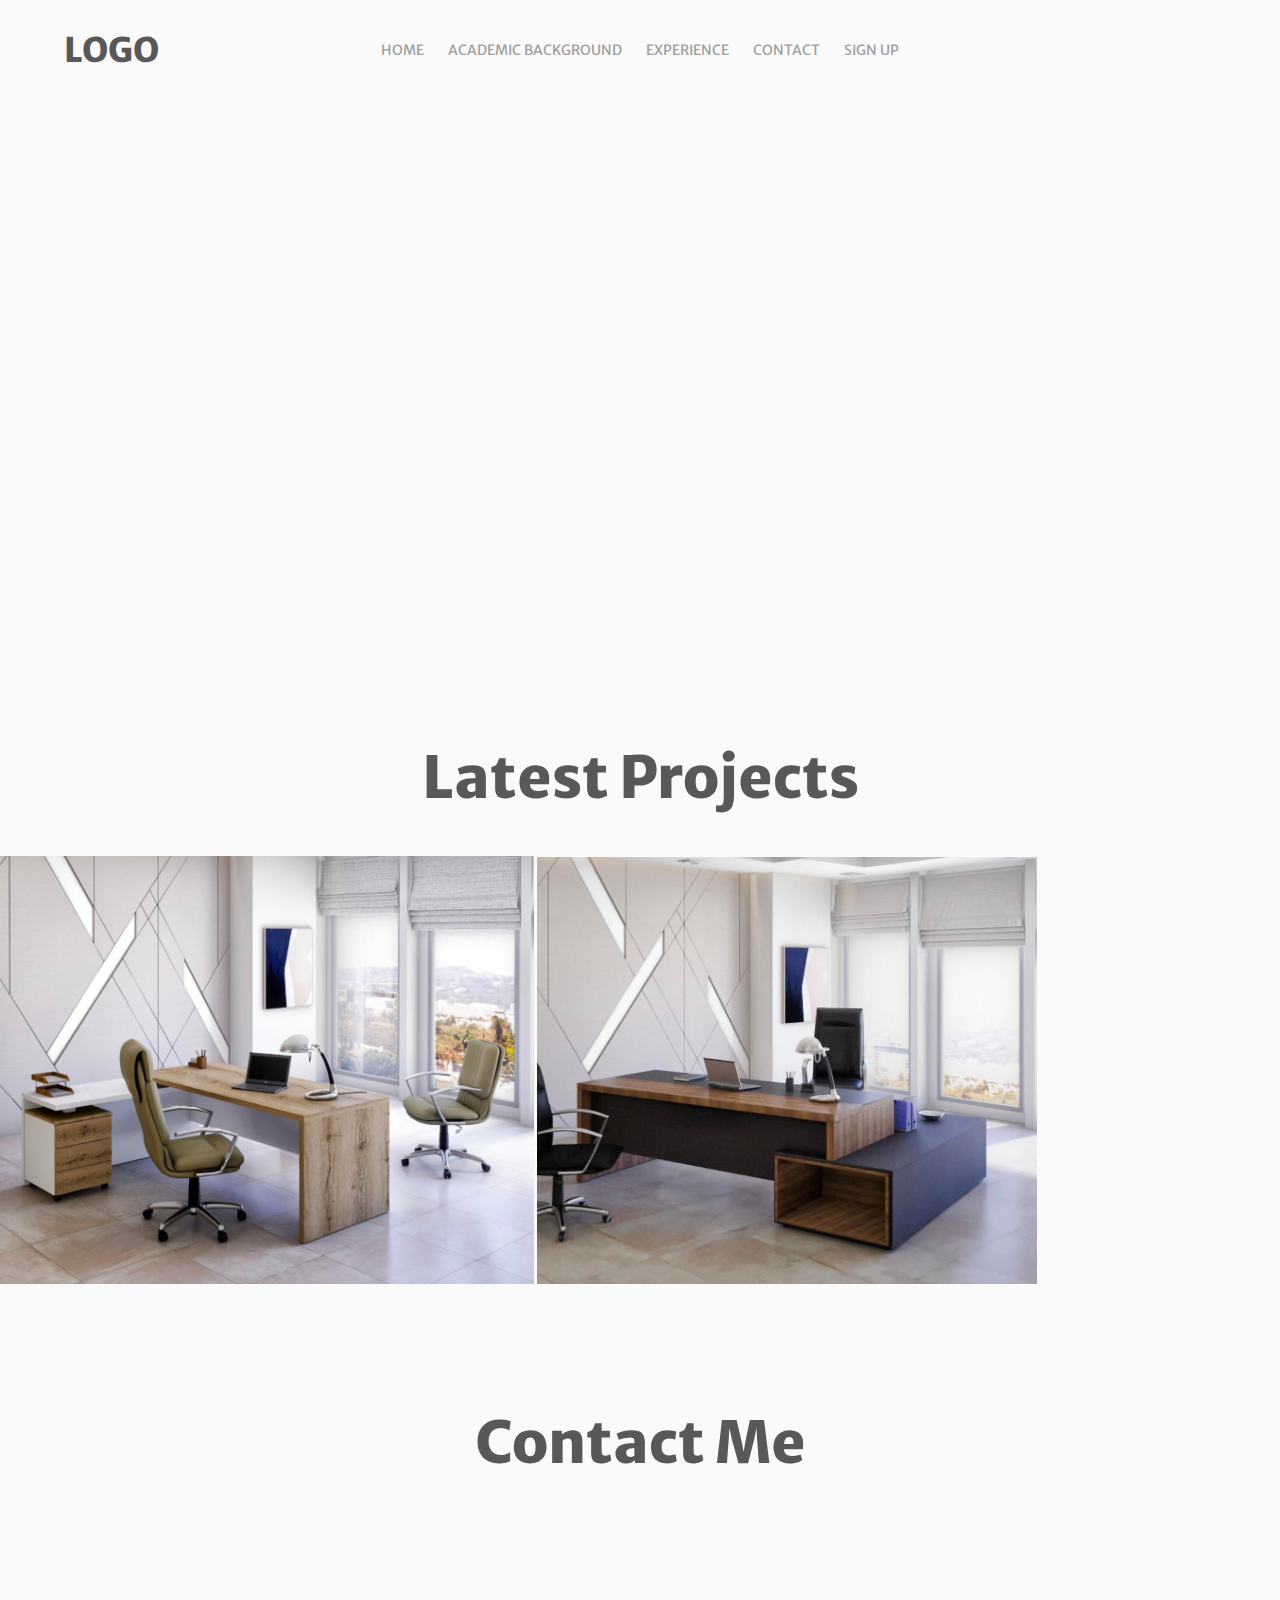
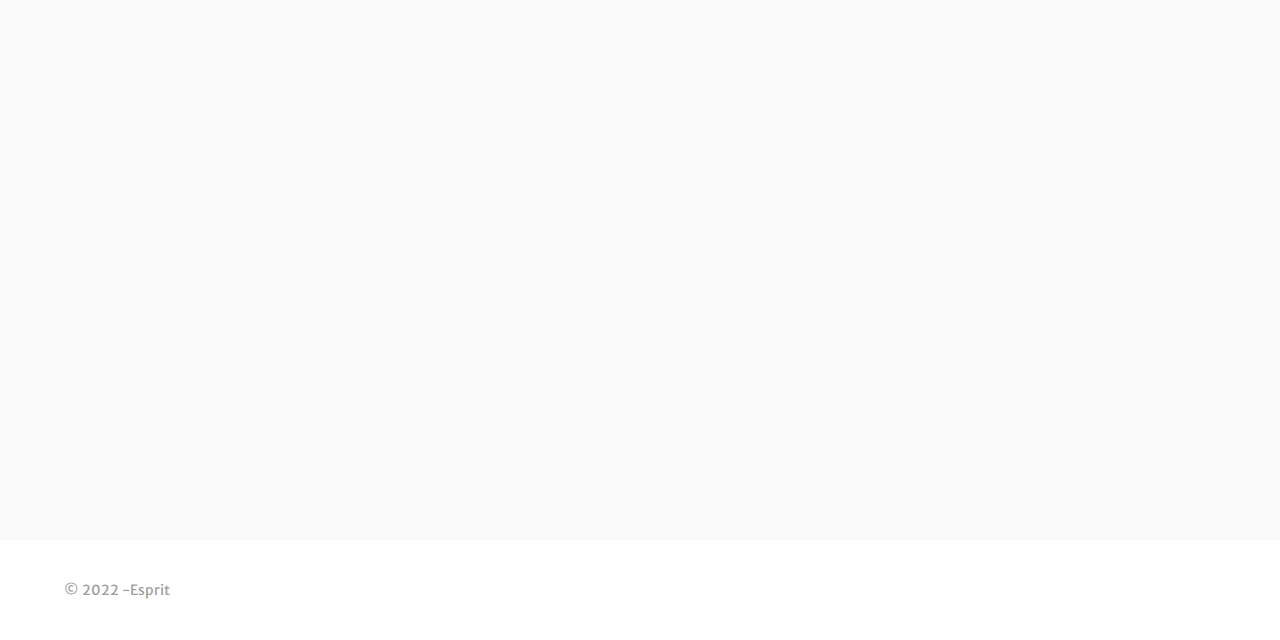
<file: html/index.html>
<!DOCTYPE html>
<html lang="en">
<head>
  <title>Hadil</title>
  <link rel="stylesheet" href="../css/main.css">
</head>
<body>

	<!-- SECTION: Splashscreen -->
	<div class="splashscreen">
		<div class="preloader">
			<span class="preloader__text">Loading</span>
		</div>
	</div>
	<!-- END SECTION: Splashscreen -->
	
	<!-- SECTION: Intro -->
	<header class="header">
		<!-- SECTION: Navigation -->
	<div id="top" class="navigation">
		<div class="navigation__wrapper wrapper--large">
			<a class="navigation__logo logo" href="#0">Logo</a>
			<nav class="navigation__container">
				<ul class="navigation__list">
					<li><a href="index.html">Home</a></li>
					<li><a href="Academic.html">Academic background</a></li>
					<li><a href="Experience.html">Experience</a></li>
					<li><a href="Contact.html">Contact</a></li>
					<li><a href="registration.html">Sign up</a></li>
				</ul>
			</nav>
			
			
		</div>
	</div>
	<!-- END SECTION: Navigation -->
	</header>
	<!-- END SECTION: Intro -->
	<main role="main">
		<!-- SECTION: About -->
		<section class="about">
					
			
		</section>
		<!-- END SECTION: About -->
		
		
		<!-- SECTION: Work -->
		<section id="work" class="work">
			<h2 class="work__heading title">Latest Projects</h2>
			<img src="../img/img1.jpg" width="534px" alt="">
			<img src="../img/img2.jpg" width="500px" alt="">
		</section>
		<!-- END SECTION: Work -->
		
		<!-- SECTION: Contact -->
		<section id="contact" class="contact">
			<h2 class="contact__heading title">Contact Me</h2>
			<div class="contact__wrapper wrapper--large">
				<div class="contact__visual">
					<img src="../img/contact-visual.png" >
				</div>
				<!-- Simple form setup: formspree.io -->
				<form class="contact__form">
					<input class="contact__form-el contact__form-el--name" type="text" placeholder="Your Name" spellcheck="false">
					<input class="contact__form-el contact__form-el--email" type="email" placeholder="Your Email" spellcheck="false">
					<textarea class="contact__form-el contact__form-el--message" placeholder="Your Message"></textarea>
					<input class="contact__form-el contact__form-el--submit" type="submit" value="Send">
				</form>
			</div>
		</section>
		<!-- END SECTION: Contact -->
	</main>
	<!-- SECTION: Footer -->
	<footer class="footer">
		<div class="footer__wrapper wrapper--large">
			<p class="footer__copyright no-margin">&copy; 2022 -Esprit</p>
			
		</div>
	</footer>
	<!-- END SECTION: Footer -->

	<script src="https://ajax.googleapis.com/ajax/libs/jquery/2.2.4/jquery.min.js"></script>
	<script src="../js/functions-min.js"></script>

</body>
</html>
</file>
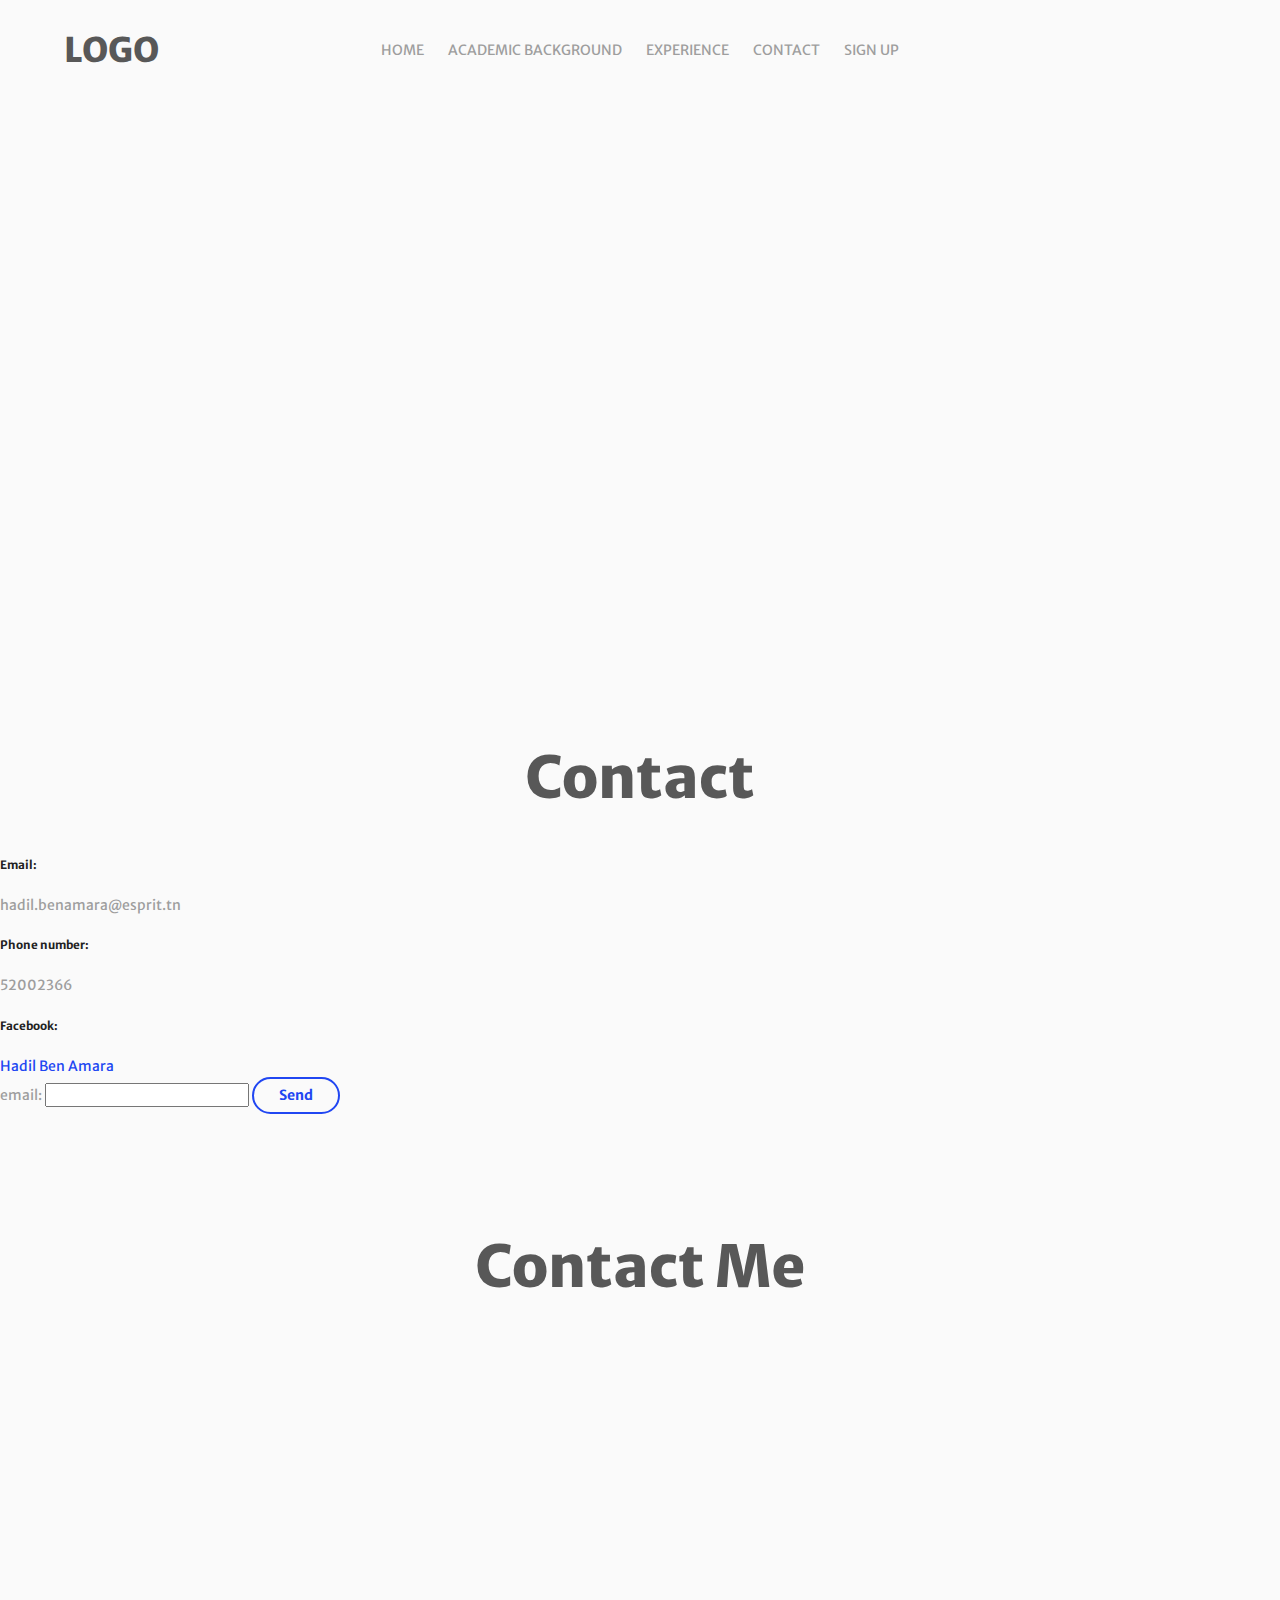
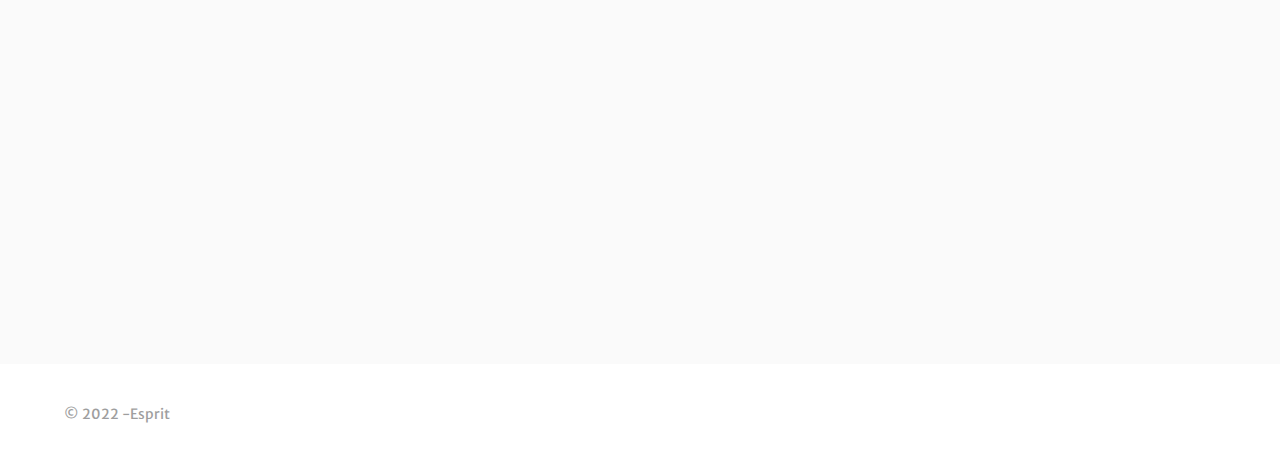
<file: html/Contact.html>
<!DOCTYPE html>
<html lang="en">
<head>
  <title>Hadil</title>
  <link rel="stylesheet" href="../css/main.css">
</head>
<body>

	<!-- SECTION: Splashscreen -->
	<div class="splashscreen">
		<div class="preloader">
			<span class="preloader__text">Loading</span>
		</div>
	</div>
	<!-- END SECTION: Splashscreen -->
	
	<!-- SECTION: Intro -->
	<header class="header">
		<!-- SECTION: Navigation -->
	<div id="top" class="navigation">
		<div class="navigation__wrapper wrapper--large">
			<a class="navigation__logo logo" href="#0">Logo</a>
			<nav class="navigation__container">
				<ul class="navigation__list">
					<li><a href="index.html">Home</a></li>
					<li><a href="Academic.html">Academic background</a></li>
					<li><a href="Experience.html">Experience</a></li>
					<li><a href="Contact.html">Contact</a></li>
					<li><a href="registration.html">Sign up</a></li>
				</ul>
			</nav>
			
			
		</div>
	</div>
	<!-- END SECTION: Navigation -->
	</header>
	<!-- END SECTION: Intro -->
	<main role="main">
		<!-- SECTION: About -->
		<section class="about">
					
			
		</section>
		<!-- END SECTION: About -->
		
		
		<!-- SECTION: Work -->
		<section id="work" class="work">
			<h2 class="work__heading title">Contact</h2>
			<h5>Email:</h5>
			<p>hadil.benamara@esprit.tn</p>
			<h5>Phone number:</h5>
			<p>52002366</p>
			<h5>Facebook:</h5>
			<a href="https://www.facebook.com/profile.php?id=100009076796318">Hadil Ben Amara</a>

			<form action="">
				<label for="">email:</label>
				<input type="text">
				<button>Send</button>
			</form>
		</section>
		<!-- END SECTION: Work -->
		
		<!-- SECTION: Contact -->
		<section id="contact" class="contact">
			<h2 class="contact__heading title">Contact Me</h2>
			<div class="contact__wrapper wrapper--large">
				<div class="contact__visual">
					<img src="../img/contact-visual.png" >
				</div>
				<!-- Simple form setup: formspree.io -->
				<form class="contact__form">
					<input class="contact__form-el contact__form-el--name" type="text" placeholder="Your Name" spellcheck="false">
					<input class="contact__form-el contact__form-el--email" type="email" placeholder="Your Email" spellcheck="false">
					<textarea class="contact__form-el contact__form-el--message" placeholder="Your Message"></textarea>
					<input class="contact__form-el contact__form-el--submit" type="submit" value="Send">
				</form>
			</div>
		</section>
		<!-- END SECTION: Contact -->
	</main>
	<!-- SECTION: Footer -->
	<footer class="footer">
		<div class="footer__wrapper wrapper--large">
			<p class="footer__copyright no-margin">&copy; 2022 -Esprit</p>
			
		</div>
	</footer>
	<!-- END SECTION: Footer -->

	<script src="https://ajax.googleapis.com/ajax/libs/jquery/2.2.4/jquery.min.js"></script>
	<script src="../js/functions-min.js"></script>

</body>
</html>
</file>
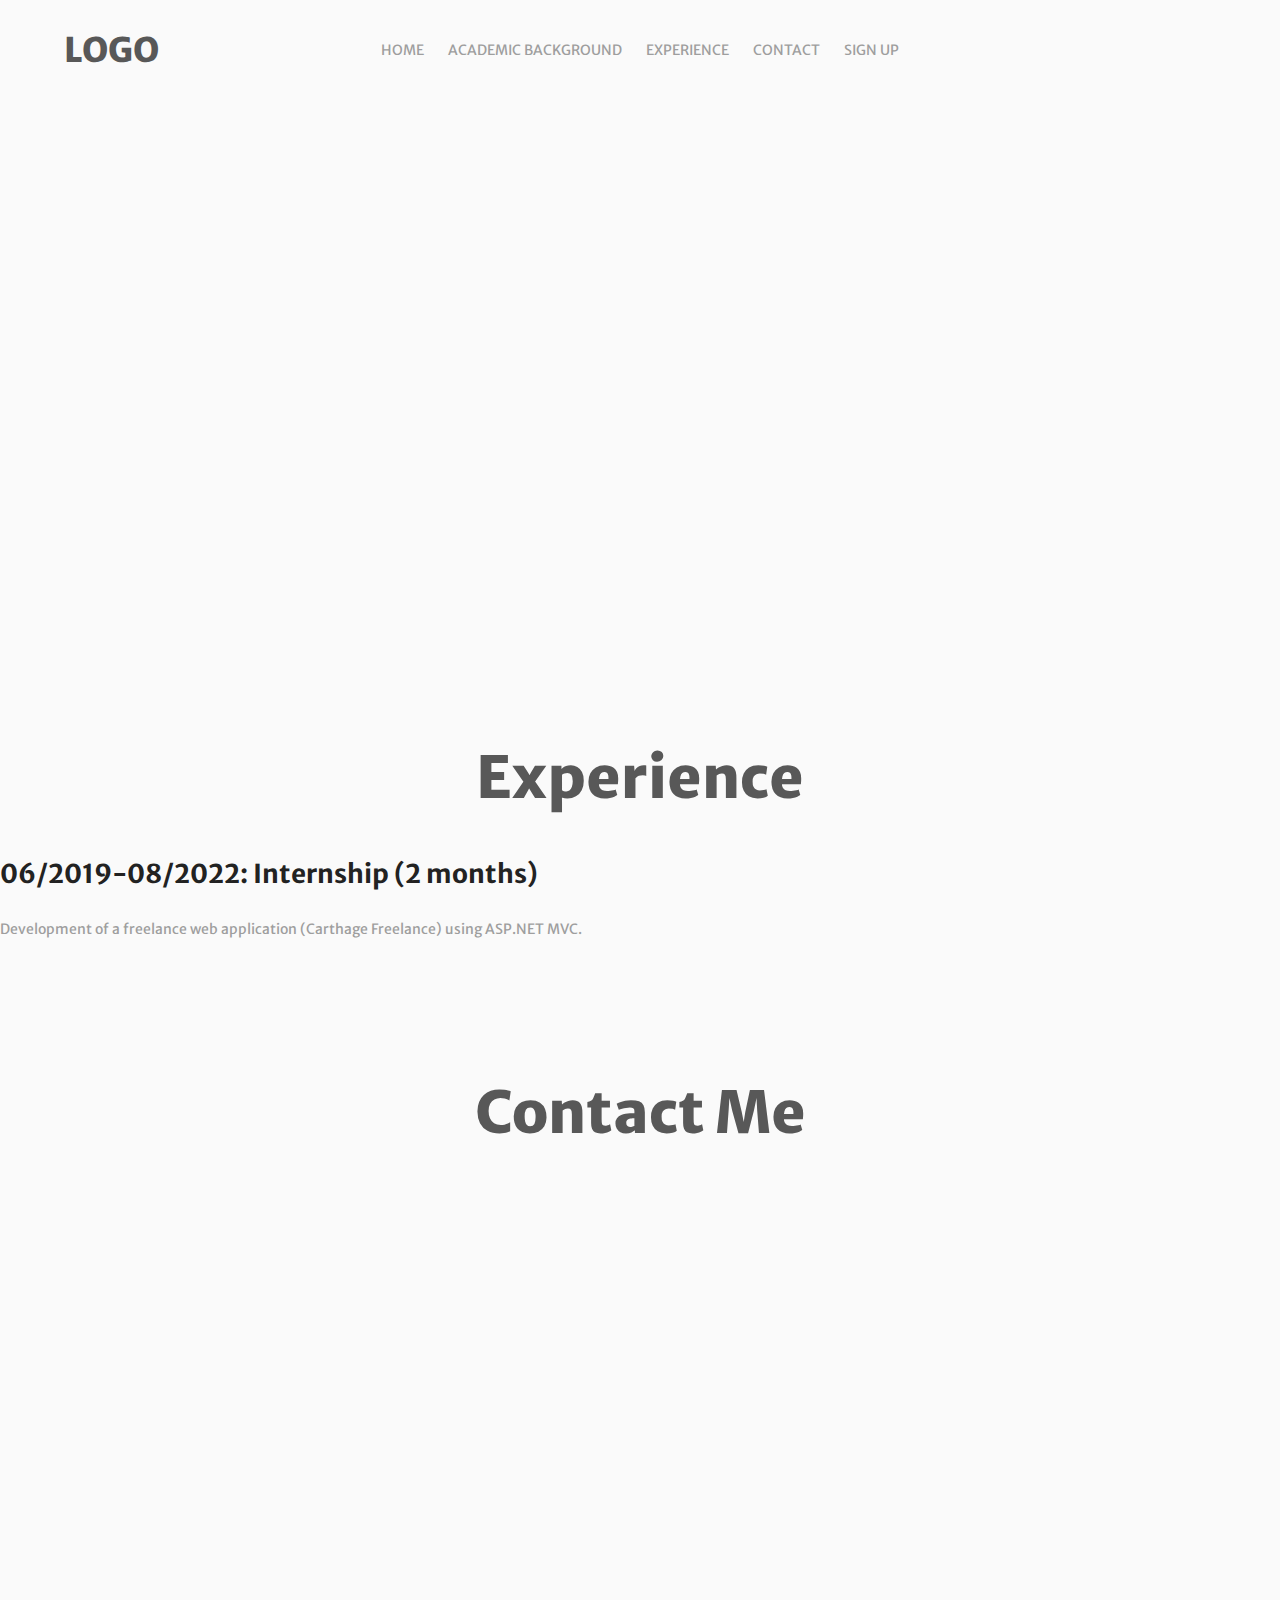
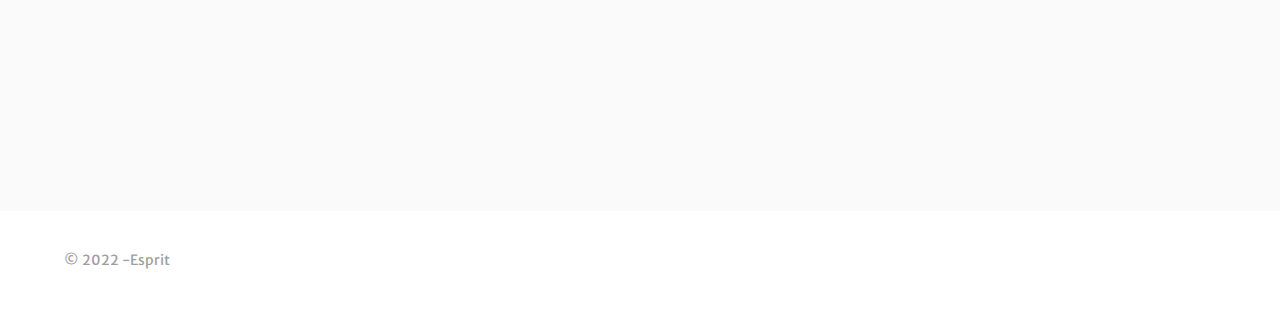
<file: html/Experience.html>
<!DOCTYPE html>
<html lang="en">
<head>
  <title>Hadil</title>
  <link rel="stylesheet" href="../css/main.css">
</head>
<body>

	<!-- SECTION: Splashscreen -->
	<div class="splashscreen">
		<div class="preloader">
			<span class="preloader__text">Loading</span>
		</div>
	</div>
	<!-- END SECTION: Splashscreen -->
	
	<!-- SECTION: Intro -->
	<header class="header">
		<!-- SECTION: Navigation -->
	<div id="top" class="navigation">
		<div class="navigation__wrapper wrapper--large">
			<a class="navigation__logo logo" href="#0">Logo</a>
			<nav class="navigation__container">
				<ul class="navigation__list">
					<li><a href="index.html">Home</a></li>
					<li><a href="Academic.html">Academic background</a></li>
					<li><a href="Experience.html">Experience</a></li>
					<li><a href="Contact.html">Contact</a></li>
					<li><a href="registration.html">Sign up</a></li>
				</ul>
			</nav>
			
			
		</div>
	</div>
	<!-- END SECTION: Navigation -->
	</header>
	<!-- END SECTION: Intro -->
	<main role="main">
		<!-- SECTION: About -->
		<section class="about">
					
			
		</section>
		<!-- END SECTION: About -->
		
		
		<!-- SECTION: Work -->
		<section id="work" class="work">
			<h2 class="work__heading title">Experience</h2>
			<h3>06/2019-08/2022: Internship (2 months)</h3>
			<p>
				Development of a freelance web application (Carthage Freelance) using 
			ASP.NET MVC.
			</p>
			
			
		</section>
		<!-- END SECTION: Work -->
		
		<!-- SECTION: Contact -->
		<section id="contact" class="contact">
			<h2 class="contact__heading title">Contact Me</h2>
			<div class="contact__wrapper wrapper--large">
				<div class="contact__visual">
					<img src="../img/contact-visual.png" >
				</div>
				<!-- Simple form setup: formspree.io -->
				<form class="contact__form">
					<input class="contact__form-el contact__form-el--name" type="text" placeholder="Your Name" spellcheck="false">
					<input class="contact__form-el contact__form-el--email" type="email" placeholder="Your Email" spellcheck="false">
					<textarea class="contact__form-el contact__form-el--message" placeholder="Your Message"></textarea>
					<input class="contact__form-el contact__form-el--submit" type="submit" value="Send">
				</form>
			</div>
		</section>
		<!-- END SECTION: Contact -->
	</main>
	<!-- SECTION: Footer -->
	<footer class="footer">
		<div class="footer__wrapper wrapper--large">
			<p class="footer__copyright no-margin">&copy; 2022 -Esprit</p>
			
		</div>
	</footer>
	<!-- END SECTION: Footer -->

	<script src="https://ajax.googleapis.com/ajax/libs/jquery/2.2.4/jquery.min.js"></script>
	<script src="../js/functions-min.js"></script>

</body>
</html>
</file>
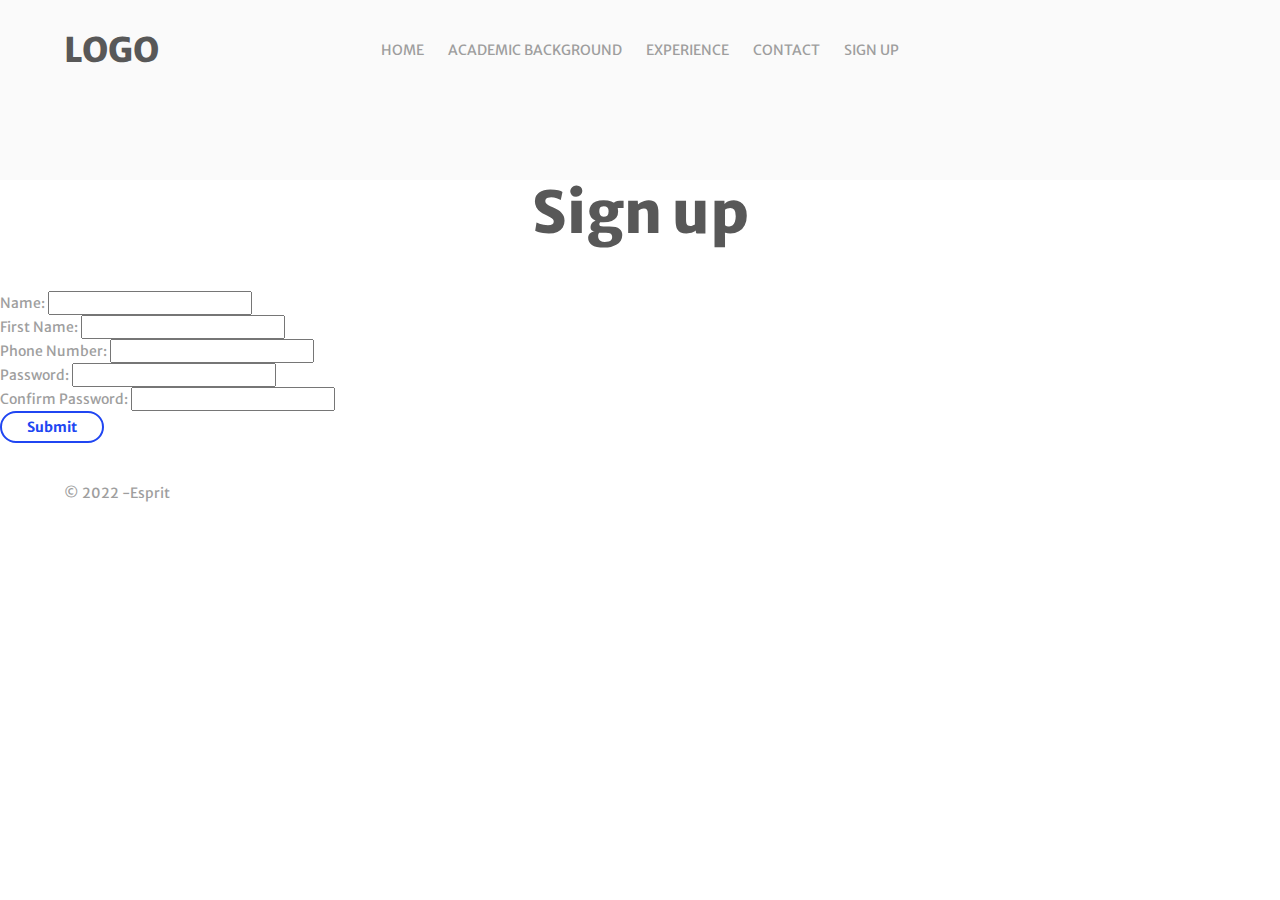
<file: html/registration.html>
<!DOCTYPE html>
<html lang="en">

<head>
    <title>Hadil</title>
    <link rel="stylesheet" href="../css/main.css">
</head>

<body>

    <!-- SECTION: Splashscreen -->
    <div class="splashscreen">
        <div class="preloader">
            <span class="preloader__text">Loading</span>
        </div>
    </div>
    <!-- END SECTION: Splashscreen -->

    <!-- SECTION: Intro -->
    <header class="header">
        <!-- SECTION: Navigation -->
        <div id="top" class="navigation">
            <div class="navigation__wrapper wrapper--large">
                <a class="navigation__logo logo" href="#0">Logo</a>
                <nav class="navigation__container">
                    <ul class="navigation__list">
                        <li><a href="index.html">Home</a></li>
                        <li><a href="Academic.html">Academic background</a></li>
                        <li><a href="Experience.html">Experience</a></li>
                        <li><a href="Contact.html">Contact</a></li>
                        <li><a href="registration.html">Sign up</a></li>
                    </ul>
                </nav>


            </div>
        </div>
        <!-- END SECTION: Navigation -->
    </header>
    <!-- END SECTION: Intro -->
    <main role="main">
      
        <!-- END SECTION: About -->


        <!-- SECTION: Work -->
        <section id="work" class="work">

        </section>
        <!-- END SECTION: Work -->
        <h2 class="contact__heading title">Sign up</h2>

        <form id="myForm">
            <label for="name">Name:</label>
            <input type="text" id="name" name="name" required onkeyup="nameValidation(this.value)">
        
            <br>
        
            <label for="firstName">First Name:</label>
            <input type="text" id="firstName" name="firstName" required>
        
            <br>
        
            <label for="phoneNumber">Phone Number:</label>
            <input type="tel" id="phoneNumber" name="phoneNumber" required>
        
            <br>
        
            <label for="password">Password:</label>
            <input type="password" id="password" name="password" required>
        
            <br>
        
            <label for="confirmPassword">Confirm Password:</label>
            <input type="password" id="confirmPassword" name="confirmPassword" required>
        
            <br>
        
            <input type="submit" value="Submit">
          </form>
        
          <div id="errorMessages" class="error"></div>

        <!-- SECTION: Contact -->
       
        <!-- END SECTION: Contact -->
    </main>
    <!-- SECTION: Footer -->
    <footer class="footer">
        <div class="footer__wrapper wrapper--large">
            <p class="footer__copyright no-margin">&copy; 2022 -Esprit</p>

        </div>
    </footer>
    <!-- END SECTION: Footer -->

    <script src="https://ajax.googleapis.com/ajax/libs/jquery/2.2.4/jquery.min.js"></script>
    <script src="../js/functions-min.js"></script>
    <script type='text/javascript' src='../js/registration.js'></script>
  

</body>

</html>
</file>
<file: css/main.css>
@import 'https://fonts.googleapis.com/css?family=Allura|Merriweather+Sans:400,700,800';html{font-family:sans-serif;-ms-text-size-adjust:100%;-webkit-text-size-adjust:100%}body{margin:0}article,aside,details,figcaption,figure,footer,header,hgroup,main,menu,nav,section,summary{display:block}audio,canvas,progress,video{display:inline-block;vertical-align:baseline}audio:not([controls]){display:none;height:0}[hidden],template{display:none}a{background-color:transparent}a:active,a:hover{outline:0}abbr[title]{border-bottom:1px dotted}b,strong{font-weight:bold}dfn{font-style:italic}h1{font-size:2em;margin:0.67em 0}mark{background:#ff0;color:#000}small{font-size:80%}sub,sup{font-size:75%;line-height:0;position:relative;vertical-align:baseline}sup{top:-0.5em}sub{bottom:-0.25em}img{border:0}svg:not(:root){overflow:hidden}figure{margin:1em 40px}hr{box-sizing:content-box;height:0}pre{overflow:auto}code,kbd,pre,samp{font-family:monospace, monospace;font-size:1em}button,input,optgroup,select,textarea{color:inherit;font:inherit;margin:0}button{overflow:visible}button,select{text-transform:none}button,html input[type="button"],input[type="reset"],input[type="submit"]{-webkit-appearance:button;cursor:pointer}button[disabled],html input[disabled]{cursor:default}button::-moz-focus-inner,input::-moz-focus-inner{border:0;padding:0}input{line-height:normal}input[type="checkbox"],input[type="radio"]{box-sizing:border-box;padding:0}input[type="number"]::-webkit-inner-spin-button,input[type="number"]::-webkit-outer-spin-button{height:auto}input[type="search"]{-webkit-appearance:textfield;box-sizing:content-box}input[type="search"]::-webkit-search-cancel-button,input[type="search"]::-webkit-search-decoration{-webkit-appearance:none}fieldset{border:1px solid #c0c0c0;margin:0 2px;padding:0.35em 0.625em 0.75em}legend{border:0;padding:0}textarea{overflow:auto}optgroup{font-weight:bold}table{border-collapse:collapse;border-spacing:0}td,th{padding:0}body{background-color:#fff;font-size:14px;line-height:1.6;font-family:"Merriweather Sans",sans-serif;color:#9e9e9e;-webkit-font-smoothing:antialiased;-webkit-text-size-adjust:100%;overflow-x:hidden}.gigantic,.huge,.large,.bigger,.big,h1,h2,h3,h4,h5,h6{color:#222;font-weight:bold}.gigantic{font-size:110px;line-height:1.09;letter-spacing:-2px}.huge,h1{font-size:68px;line-height:1.05;letter-spacing:-1px}.large,h2{font-size:42px;line-height:1.14}.bigger,h3{font-size:26px;line-height:1.38}.big,h4{font-size:22px;line-height:1.38}.small,small{font-size:10px;line-height:1.2}p{margin:0 0 20px 0}em{font-style:italic}strong{font-weight:bold}hr{border:solid #ddd;border-width:1px 0 0;clear:both;margin:10px 0 30px;height:0}::-moz-selection{background:#FFF498}::selection{background:#FFF498}img::-moz-selection{background:transparent}img::selection{background:transparent}body{-webkit-tap-highlight-color:#FFF498}.no-margin{margin:0}.no-padding{padding:0}a{display:inline-block;color:#2046f2;text-decoration:none}ul,ol{margin:0;padding:0;list-style:none}input,textarea{outline:none}.bold{font-weight:700}.italic{font-style:italic}.wrapper,.wrapper--small,.wrapper--large{position:relative;max-width:90%;height:100%;margin:0 auto}.wrapper--small{width:980px}.wrapper--large{width:1170px}.splashscreen{position:fixed;top:0;left:0;display:-webkit-box;display:-webkit-flex;display:-ms-flexbox;display:flex;width:100%;height:100%;-webkit-box-align:center;-webkit-align-items:center;-ms-flex-align:center;align-items:center;-webkit-box-pack:center;-webkit-justify-content:center;-ms-flex-pack:center;justify-content:center;background-color:#fff;z-index:100;-webkit-transition:opacity .4s .4s;transition:opacity .4s .4s}.splashscreen--is-hidden{opacity:0}.splashscreen--is-hidden .preloader{opacity:0}.preloader{position:relative;width:200px;height:150px;-webkit-transition:opacity .4s;transition:opacity .4s}.preloader::before{content:"";position:absolute;top:0;left:0;right:45px;bottom:0;border:10px solid #2046f2;-webkit-animation:fadeInOut 1.6s linear infinite;animation:fadeInOut 1.6s linear infinite}.preloader__text{position:absolute;top:50%;right:0;-webkit-transform:translateY(-50%);transform:translateY(-50%);padding:10px 0;color:#585858;font-size:32px;font-weight:800;background-color:#fff}.logo{color:#585858;font-size:34px;font-weight:800;text-transform:uppercase}.transform-link{font-weight:700}.transform-link::after{content:"";display:block;width:100%;height:1px;background-color:#2046f2;-webkit-transition:-webkit-transform .2s ease-out;transition:-webkit-transform .2s ease-out;transition:transform .2s ease-out;transition:transform .2s ease-out, -webkit-transform .2s ease-out}.transform-link:hover::after{-webkit-transform:translateY(3px) scaleY(3);transform:translateY(3px) scaleY(3)}.button,button,input[type="submit"],input[type="reset"],input[type="button"]{display:inline-block;padding:5px 25px;color:#2046f2;font-weight:700;text-decoration:none;background-color:transparent;border-radius:25px;border:2px solid #2046f2;cursor:pointer;-webkit-transition:.2s all ease-in-out;transition:.2s all ease-in-out}.button:hover,.button:active,.button:focus,button:hover,button:active,button:focus,input[type="submit"]:hover,input[type="submit"]:active,input[type="submit"]:focus,input[type="reset"]:hover,input[type="reset"]:active,input[type="reset"]:focus,input[type="button"]:hover,input[type="button"]:active,input[type="button"]:focus{color:#6882f6;border-color:#6882f6}.blurb--framed{padding:15px 0;background-color:#fafafa}.blurb__heading{margin:0 0 15px 0;color:#585858;font-size:58px;font-weight:800}.blurb__copy{font-weight:700}.blurb__copy--tight{max-width:300px}.title{margin:0 0 45px 0;color:#585858;font-size:58px;font-weight:800;text-align:center}@-webkit-keyframes fadeInOut{0%{opacity:1}50%{opacity:.5}100%{opacity:1}}@keyframes fadeInOut{0%{opacity:1}50%{opacity:.5}100%{opacity:1}}@-webkit-keyframes scrollDown{0%{-webkit-transform:translate(-12px, 0px);transform:translate(-12px, 0px);opacity:0}75%{-webkit-transform:translate(-12px, 45px);transform:translate(-12px, 45px);opacity:1}100%{-webkit-transform:translate(-12px, 45px);transform:translate(-12px, 45px);opacity:0}}@keyframes scrollDown{0%{-webkit-transform:translate(-12px, 0px);transform:translate(-12px, 0px);opacity:0}75%{-webkit-transform:translate(-12px, 45px);transform:translate(-12px, 45px);opacity:1}100%{-webkit-transform:translate(-12px, 45px);transform:translate(-12px, 45px);opacity:0}}@-webkit-keyframes scaleUp{0%{-webkit-transform:scale(.95);transform:scale(.95)}100%{-webkit-transform:scale(1);transform:scale(1)}}@keyframes scaleUp{0%{-webkit-transform:scale(.95);transform:scale(.95)}100%{-webkit-transform:scale(1);transform:scale(1)}}.navigation{position:absolute;width:100%;height:100px;z-index:10}.navigation__wrapper{display:-webkit-box;display:-webkit-flex;display:-ms-flexbox;display:flex;-webkit-box-align:center;-webkit-align-items:center;-ms-flex-align:center;align-items:center;-webkit-box-pack:justify;-webkit-justify-content:space-between;-ms-flex-pack:justify;justify-content:space-between}.navigation__container{position:absolute;top:50%;left:50%;-webkit-transform:translate(-50%, -50%);transform:translate(-50%, -50%);width:45%}.navigation__list{display:-webkit-box;display:-webkit-flex;display:-ms-flexbox;display:flex;-webkit-box-pack:justify;-webkit-justify-content:space-between;-ms-flex-pack:justify;justify-content:space-between}.navigation__list>li a{color:#9e9e9e;text-transform:uppercase;-webkit-transition:color .2s ease-in-out;transition:color .2s ease-in-out}.navigation__list>li a:hover{color:#787878}.navigation__burger{display:none}@media (max-width: 991px){.navigation__cta{display:none}.navigation__container{position:fixed;top:0;left:0;-webkit-transform:translate(0, 0);transform:translate(0, 0);display:-webkit-box;display:-webkit-flex;display:-ms-flexbox;display:flex;width:100%;height:100%;-webkit-box-align:center;-webkit-align-items:center;-ms-flex-align:center;align-items:center;-webkit-box-pack:center;-webkit-justify-content:center;-ms-flex-pack:center;justify-content:center;background-color:#fff;opacity:0;visibility:hidden;-webkit-transition:visibility 0s .4s,opacity .4s;transition:visibility 0s .4s,opacity .4s}.navigation__container--is-open{opacity:1;visibility:visible;-webkit-transition:visibility 0s,opacity .4s;transition:visibility 0s,opacity .4s}.navigation__container--is-open .navigation__list>li:nth-child(1) a{-webkit-transition:color .2s ease-in-out,-webkit-transform .2s .4s;transition:color .2s ease-in-out,-webkit-transform .2s .4s;transition:transform .2s .4s,color .2s ease-in-out;transition:transform .2s .4s,color .2s ease-in-out,-webkit-transform .2s .4s}.navigation__container--is-open .navigation__list>li:nth-child(2) a{-webkit-transition:color .2s ease-in-out,-webkit-transform .2s .6s;transition:color .2s ease-in-out,-webkit-transform .2s .6s;transition:transform .2s .6s,color .2s ease-in-out;transition:transform .2s .6s,color .2s ease-in-out,-webkit-transform .2s .6s}.navigation__container--is-open .navigation__list>li:nth-child(3) a{-webkit-transition:color .2s ease-in-out,-webkit-transform .2s .8s;transition:color .2s ease-in-out,-webkit-transform .2s .8s;transition:transform .2s .8s,color .2s ease-in-out;transition:transform .2s .8s,color .2s ease-in-out,-webkit-transform .2s .8s}.navigation__container--is-open .navigation__list>li:nth-child(4) a{-webkit-transition:color .2s ease-in-out,-webkit-transform .2s 1s;transition:color .2s ease-in-out,-webkit-transform .2s 1s;transition:transform .2s 1s,color .2s ease-in-out;transition:transform .2s 1s,color .2s ease-in-out,-webkit-transform .2s 1s}.navigation__container--is-open .navigation__list>li a{-webkit-transform:translateY(0);transform:translateY(0)}.navigation__container--is-open .navigation__list>li a:hover{color:#c4c4c4}.navigation__list{height:250px;-webkit-box-orient:vertical;-webkit-box-direction:normal;-webkit-flex-direction:column;-ms-flex-direction:column;flex-direction:column;-webkit-box-align:center;-webkit-align-items:center;-ms-flex-align:center;-ms-grid-row-align:center;align-items:center}.navigation__list>li{overflow:hidden}.navigation__list>li a{-webkit-transform:translateY(100%);transform:translateY(100%);color:#585858;font-weight:700;-webkit-transition:-webkit-transform 0s .4s;transition:-webkit-transform 0s .4s;transition:transform 0s .4s;transition:transform 0s .4s, -webkit-transform 0s .4s}.navigation__burger{position:relative;display:-webkit-box;display:-webkit-flex;display:-ms-flexbox;display:flex;width:35px;height:27px;-webkit-box-orient:vertical;-webkit-box-direction:normal;-webkit-flex-direction:column;-ms-flex-direction:column;flex-direction:column;-webkit-box-pack:justify;-webkit-justify-content:space-between;-ms-flex-pack:justify;justify-content:space-between;cursor:pointer}.navigation__burger--is-open .navigation__burger-el{-webkit-transition:opacity .2s,-webkit-transform .4s;transition:opacity .2s,-webkit-transform .4s;transition:transform .4s,opacity .2s;transition:transform .4s,opacity .2s,-webkit-transform .4s}.navigation__burger--is-open .navigation__burger-el--top{-webkit-transform:rotate(45deg);transform:rotate(45deg)}.navigation__burger--is-open .navigation__burger-el--bottom{-webkit-transform:rotate(-45deg);transform:rotate(-45deg)}.navigation__burger--is-open .navigation__burger-el--middle{opacity:0}.navigation__burger-el{display:block;width:100%;height:3px;background-color:#585858;-webkit-transition:opacity .2s .2s,-webkit-transform .4s;transition:opacity .2s .2s,-webkit-transform .4s;transition:transform .4s,opacity .2s .2s;transition:transform .4s,opacity .2s .2s,-webkit-transform .4s}.navigation__burger-el--top{-webkit-transform-origin:left top;transform-origin:left top}.navigation__burger-el--bottom{-webkit-transform-origin:left bottom;transform-origin:left bottom}}.scroll-lock{position:fixed;width:100%;height:100%;overflow:hidden}.introduction{position:relative;display:-webkit-box;display:-webkit-flex;display:-ms-flexbox;display:flex;width:100%;height:100vh;-webkit-box-align:center;-webkit-align-items:center;-ms-flex-align:center;align-items:center;-webkit-box-pack:center;-webkit-justify-content:center;-ms-flex-pack:center;justify-content:center}.introduction::before{content:"JM";position:absolute;top:50%;left:50%;-webkit-transform:translate(-50%, -50%);transform:translate(-50%, -50%);font-size:40vw;font-weight:800;opacity:.05}.introduction__content{color:#9e9e9e;font-size:16px;font-weight:800}.introduction__content-el{display:block}.introduction__content-el--name{-webkit-transform:translateX(-30px);transform:translateX(-30px);opacity:0}.introduction__content-el--description{-webkit-transform:matrix(1.0110731102, 0, 0, 1.0110731102, 0, 0);transform:matrix(1.0110731102, 0, 0, 1.0110731102, 0, 0);margin:10px 0;color:#fff;font-size:16vw;text-align:center;text-transform:uppercase;text-shadow:10px 18px 35px rgba(88,88,88,0.23)}.introduction__content-el--job{-webkit-transform:translateX(30px);transform:translateX(30px);text-align:right;opacity:0}.introduction__arrow{position:absolute;bottom:10%;left:50%;-webkit-transform:translate(-12px, 0px);transform:translate(-12px, 0px);width:24px;fill:#2046f2;-webkit-animation:scrollDown 1.6s infinite;animation:scrollDown 1.6s infinite}@media (min-width: 1440px){.introduction::before{font-size:576px}.introduction__content-el--description{font-size:230px}}@media (max-height: 540px){.introduction__arrow{-webkit-animation:none;animation:none}}.about{position:relative;width:100%;height:625px;background-color:#fafafa}.about__wrapper{display:-webkit-box;display:-webkit-flex;display:-ms-flexbox;display:flex;-webkit-box-align:center;-webkit-align-items:center;-ms-flex-align:center;align-items:center;-webkit-box-pack:end;-webkit-justify-content:flex-end;-ms-flex-pack:end;justify-content:flex-end}.about__wrapper::before{content:"";position:absolute;top:45px;left:0;right:120px;bottom:45px;border:10px solid #2046f2}.about__visual{position:absolute;left:45px;bottom:0;z-index:2}.about__content{position:relative;z-index:1}.about__content-signature{position:absolute;bottom:-175px;left:0;font-size:30px;font-family:"Allura",cursive}@media (max-width: 991px){.about{padding:60px 0}.about__wrapper{-webkit-box-align:start;-webkit-align-items:flex-start;-ms-flex-align:start;-ms-grid-row-align:flex-start;align-items:flex-start;-webkit-box-pack:center;-webkit-justify-content:center;-ms-flex-pack:center;justify-content:center}.about__wrapper::before{right:0;bottom:0}.about__visual{bottom:-60px;left:50%;-webkit-transform:translateX(-50%);transform:translateX(-50%)}.about__content{text-align:center}.about__content-blurb{padding:0 15px}.about__content-blurb h2{font-size:48px}.about__content-blurb p{margin-bottom:10px}.about__content-signature{position:static;font-size:24px}}@media (max-width: 767px){.about{height:540px}.about__visual{width:335px}.about__content-blurb h2{font-size:32px}}@media (max-width: 480px){.about{height:480px}.about__wrapper::before{display:none}.about__visual{width:290px;max-width:100%}}.app-design{position:relative;width:100%;padding:180px 0;overflow:hidden}.app-design__visual{position:absolute;top:35px;left:45%;width:1036px;height:659px;margin:0;background-image:url("../img/app-design-visual.png");background-position:center;background-size:100%;background-repeat:no-repeat}@media (max-width: 991px){.app-design__content h2{font-size:48px}.app-design__visual{width:922px;height:586px}}@media (max-width: 767px){.app-design{height:400px;padding:60px 0}.app-design__content{text-align:center}.app-design__content h2{font-size:32px}.app-design__content h2 br{display:none}.app-design__content p{margin:0 auto 20px auto}.app-design__visual{top:auto;left:50%;bottom:-175px;-webkit-transform:translateX(-50%);transform:translateX(-50%);width:679px;height:439px}}@media (max-width: 480px){.app-design__visual{bottom:-100px;width:576px;height:366px}}.web-design{position:relative;width:100%;padding:200px 0;background-color:#fafafa;overflow:hidden}.web-design__wrapper{display:-webkit-box;display:-webkit-flex;display:-ms-flexbox;display:flex;-webkit-box-pack:end;-webkit-justify-content:flex-end;-ms-flex-pack:end;justify-content:flex-end}.web-design__visual{position:absolute;top:50%;right:52%;-webkit-transform:translateY(-45%);transform:translateY(-45%);width:828px;height:581px;margin:0;background-image:url("../img/web-design-visual.png");background-position:center;background-size:100%;background-repeat:no-repeat}@media (max-width: 991px){.web-design__content h2{font-size:48px}.web-design__visual{right:45%;width:741px;height:520px}}@media (max-width: 767px){.web-design{height:525px;padding:60px 0}.web-design__wrapper{-webkit-box-pack:center;-webkit-justify-content:center;-ms-flex-pack:center;justify-content:center}.web-design__content{text-align:center}.web-design__content h2{font-size:32px}.web-design__content h2 br{display:none}.web-design__visual{top:auto;right:auto;left:50%;bottom:0;-webkit-transform:translateX(-50%);transform:translateX(-50%);width:523px;height:376px}}@media (max-width: 480px){.web-design{height:425px}.web-design__visual{width:392px;height:275px}}.work{position:relative;width:100%;padding:120px 0 60px 0;background-color:#fafafa}.work__list{position:relative;padding:60px 0}.work__list::before{content:"";position:absolute;top:0;left:175px;right:125px;bottom:0;border:10px solid #2046f2}.work__list-el{display:none}.work__list-el--is-active{display:-webkit-box;display:-webkit-flex;display:-ms-flexbox;display:flex;-webkit-box-align:center;-webkit-align-items:center;-ms-flex-align:center;align-items:center;-webkit-box-pack:justify;-webkit-justify-content:space-between;-ms-flex-pack:justify;justify-content:space-between}.work__list-el--is-active .work__content-blurb h3,.work__list-el--is-active .work__content-blurb p{-webkit-animation:scaleUp .6s;animation:scaleUp .6s}.work__list-el--is-active .work__visual{-webkit-animation:scaleUp .6s;animation:scaleUp .6s}.work__content{position:relative;width:42.5%;z-index:1}.work__content-blurb h3{font-size:54px}.work__content-blurb p{max-width:350px}.work__visual{position:relative;width:52.5%;box-shadow:5px 8px 30px 1px rgba(0,0,0,0.21);z-index:2}.work__visual img{display:block;width:100%}.work__navigation{display:-webkit-box;display:-webkit-flex;display:-ms-flexbox;display:flex;width:100px;-webkit-box-pack:justify;-webkit-justify-content:space-between;-ms-flex-pack:justify;justify-content:space-between;margin:45px auto 0 auto}.work__navigation-el{display:block;width:12px;height:12px;background-color:#e0e0e0;border-radius:50%;cursor:pointer}.work__navigation-el--is-active{background-color:transparent;box-shadow:0 0 0 2px #585858}@media (max-width: 991px){.work{padding:90px 0 60px 0}.work__heading{font-size:48px}.work__list{padding:0}.work__list::before{top:45px;left:0;right:0;bottom:45px}.work__list-el--is-active{-webkit-box-orient:vertical;-webkit-box-direction:normal;-webkit-flex-direction:column;-ms-flex-direction:column;flex-direction:column}.work__content{width:auto;max-width:100%;margin-bottom:45px;text-align:center}.work__content-blurb{padding:0 15px}.work__content-blurb h3{font-size:42px}.work__content-blurb p{max-width:300px}.work__visual{width:600px;max-width:75%}}@media (max-width: 767px){.work__heading{font-size:32px}.work__content-blurb h3{font-size:30px}}@media (max-width: 480px){.work__list::before{display:none}.work__visual{max-width:100%}}.blog{position:relative;padding:60px 0}.blog__wrapper{display:-webkit-box;display:-webkit-flex;display:-ms-flexbox;display:flex;-webkit-box-pack:justify;-webkit-justify-content:space-between;-ms-flex-pack:justify;justify-content:space-between}.blog__post{width:33.33%;margin-right:30px}.blog__post:last-child{margin-right:0}.blog__post-thumbnail{width:100%;box-shadow:5px 8px 30px 1px rgba(0,0,0,0.21)}.blog__post-thumbnail img{display:block;width:100%}.blog__post-excerpt h3{color:#585858;font-size:24px}.blog__view-more{margin-top:90px;text-align:center}.blog__view-more--el{padding:8px 30px}@media (max-width: 991px){.blog__heading{font-size:48px}.blog__wrapper{-webkit-box-orient:vertical;-webkit-box-direction:normal;-webkit-flex-direction:column;-ms-flex-direction:column;flex-direction:column;-webkit-box-align:center;-webkit-align-items:center;-ms-flex-align:center;-ms-grid-row-align:center;align-items:center}.blog__post{width:450px;max-width:100%;margin:0 0 45px 0}.blog__post:last-child{margin-bottom:0}.blog__post-excerpt{text-align:center}.blog__post-excerpt h3{margin-bottom:10px}}@media (max-width: 767px){.blog__heading{font-size:32px}}.contact{position:relative;padding:60px 0;background-color:#fafafa}.contact__wrapper{display:-webkit-box;display:-webkit-flex;display:-ms-flexbox;display:flex;-webkit-box-align:center;-webkit-align-items:center;-ms-flex-align:center;align-items:center;-webkit-box-pack:justify;-webkit-justify-content:space-between;-ms-flex-pack:justify;justify-content:space-between;padding:60px 0}.contact__wrapper::before{content:"";position:absolute;top:0;left:75px;right:75px;bottom:0;border:10px solid #2046f2}.contact__visual{position:relative;width:47.5%;box-shadow:5px 8px 30px 1px rgba(0,0,0,0.21);z-index:2}.contact__visual img{display:block;width:100%}.contact__form{position:relative;display:-webkit-box;display:-webkit-flex;display:-ms-flexbox;display:flex;width:47.5%;-webkit-flex-wrap:wrap;-ms-flex-wrap:wrap;flex-wrap:wrap;-webkit-box-pack:justify;-webkit-justify-content:space-between;-ms-flex-pack:justify;justify-content:space-between;padding:15px 0;background-color:#fafafa;z-index:1}.contact__form-el{padding:0 0 0 15px;font-size:16px;font-weight:700;background-color:transparent;border:1px solid #9e9e9e;border-radius:3px}.contact__form-el--name,.contact__form-el--email{width:45%;height:50px}.contact__form-el--message{width:100%;height:150px;margin:20px 0 30px 0;padding-top:15px;resize:none}.contact__form input[type="submit"]{margin-left:auto;padding:10px 50px}@media (max-width: 991px){.contact__heading{font-size:48px}.contact__wrapper{-webkit-box-orient:vertical;-webkit-box-direction:normal;-webkit-flex-direction:column;-ms-flex-direction:column;flex-direction:column;padding:0}.contact__wrapper::before{top:45px;left:0;right:0;bottom:45px}.contact__visual{width:600px;max-width:75%;-webkit-box-ordinal-group:3;-webkit-order:2;-ms-flex-order:2;order:2}.contact__form{width:600px;max-width:75%;margin-bottom:45px;padding:0 15px}}@media (max-width: 767px){.contact__heading{font-size:32px}.contact__form-el--name,.contact__form-el--email{width:100%}.contact__form-el--name{margin-bottom:10px}.contact__form-el--message{margin:10px 0 20px 0}}@media (max-width: 480px){.contact__wrapper::before{display:none}.contact__visual{max-width:100%}.contact__form{max-width:100%;padding:0}.contact__form-el--name,.contact__form-el--email{height:40px}.contact__form-el--message{height:90px}}.footer{position:relative;width:100%;height:100px}.footer__wrapper{display:-webkit-box;display:-webkit-flex;display:-ms-flexbox;display:flex;-webkit-box-align:center;-webkit-align-items:center;-ms-flex-align:center;align-items:center;-webkit-box-pack:justify;-webkit-justify-content:space-between;-ms-flex-pack:justify;justify-content:space-between}.footer__logo{position:absolute;top:50%;left:50%;-webkit-transform:translate(-50%, -50%);transform:translate(-50%, -50%)}.footer__arrow{display:-webkit-box;display:-webkit-flex;display:-ms-flexbox;display:flex;width:50px;height:50px;-webkit-box-align:center;-webkit-align-items:center;-ms-flex-align:center;align-items:center;-webkit-box-pack:center;-webkit-justify-content:center;-ms-flex-pack:center;justify-content:center}.footer__arrow-el{width:24px;fill:#2046f2}@media (max-width: 767px){.footer{height:150px;padding:30px 0}.footer__wrapper{-webkit-box-orient:vertical;-webkit-box-direction:normal;-webkit-flex-direction:column;-ms-flex-direction:column;flex-direction:column}.footer__copyright{-webkit-box-ordinal-group:4;-webkit-order:3;-ms-flex-order:3;order:3}.footer__logo{position:static;-webkit-transform:translate(0, 0);transform:translate(0, 0);-webkit-box-ordinal-group:3;-webkit-order:2;-ms-flex-order:2;order:2}}
</file>
